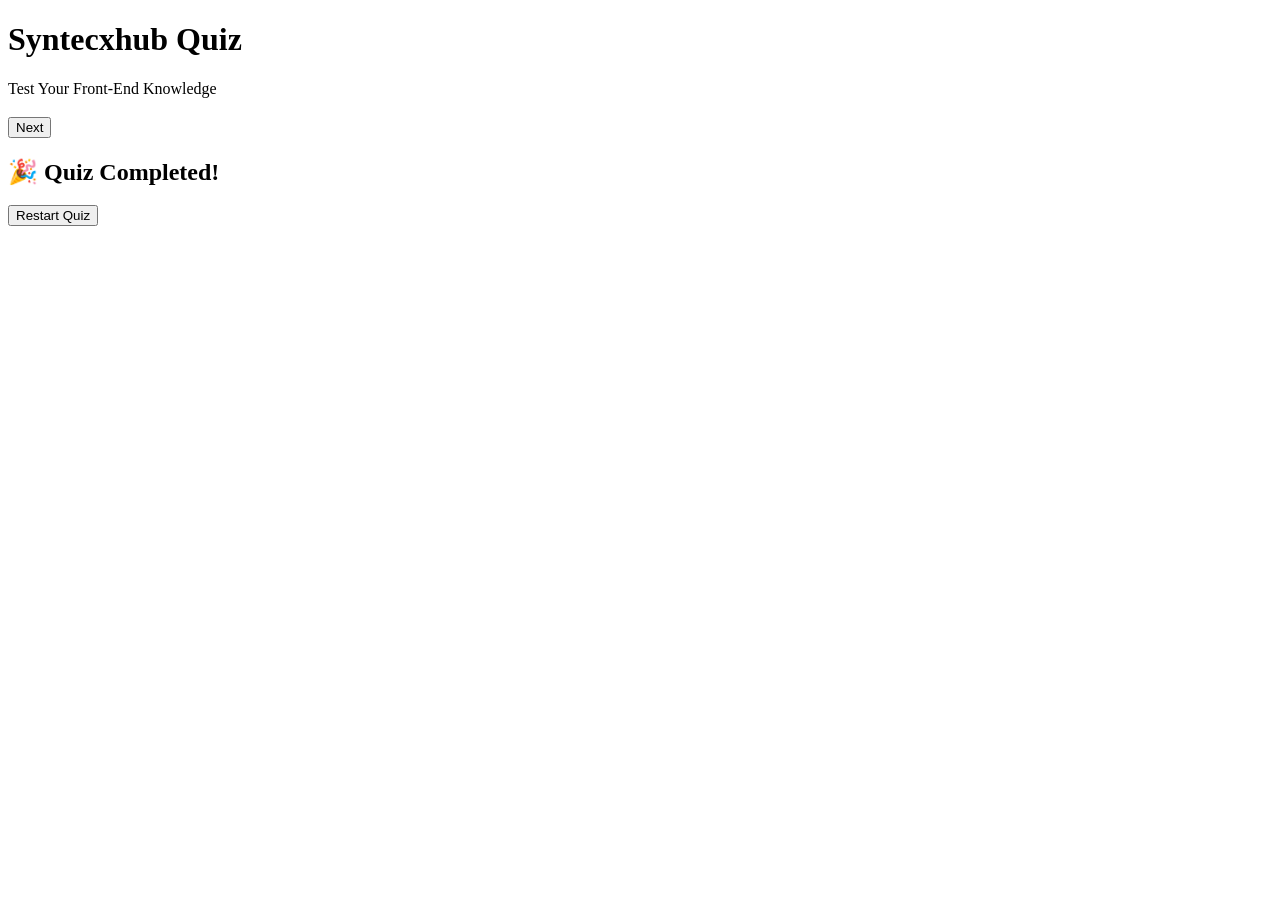
<file: QuizApp index.html>
<!DOCTYPE html>
<html lang="en">
<head>
<meta charset="UTF-8">
<meta name="viewport" content="width=device-width, initial-scale=1.0">
<title>Syntecxhub Quiz App</title>
<body>   
<div class="quiz-container">
  <div class="header">
    <h1>Syntecxhub Quiz</h1>
    <p>Test Your Front-End Knowledge</p>
  </div>

  <div id="quiz">
    <div id="progress"></div>
    <h3 id="question"></h3>
    <div class="options" id="options"></div>
    <div class="footer">
      <button id="next-btn">Next</button>
    </div>
  </div>

  <div class="result-container" id="result">
    <h2>🎉 Quiz Completed!</h2>
    <p id="score-text"></p>
    <button id="restart-btn">Restart Quiz</button>
  </div>
</div>
</body>
</html>
</file>
